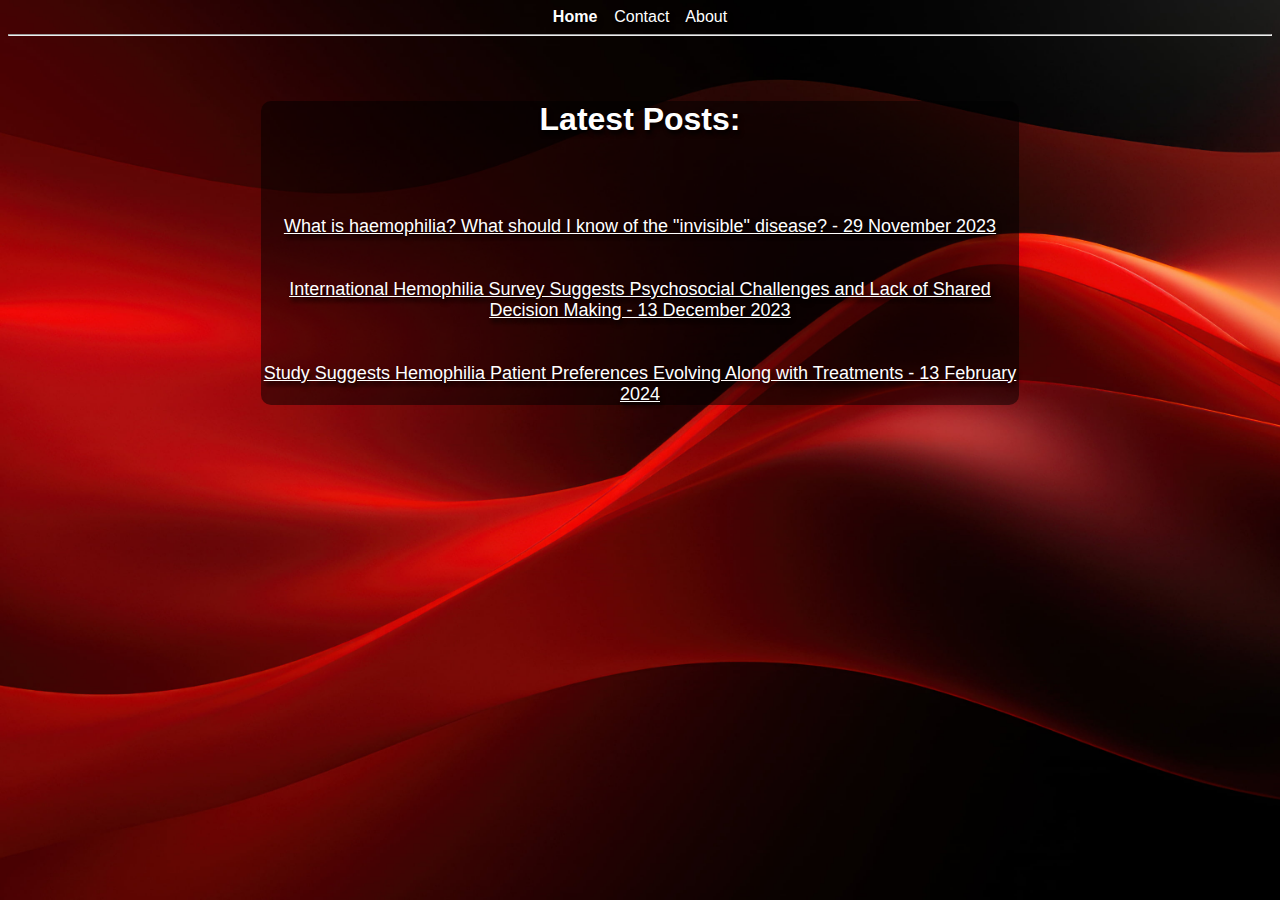
<file: index.html>
<!DOCTYPE html>
<html lang="en">
<header>
    <title>Haemophilia News</title>
    <link rel="stylesheet" href="style.css"
</header>
<body>

    
    
    <div class="websitepages">
        <a href="index.html" title="Homepage"><strong>Home</strong></a> &ensp; <a href="contact.html" title="Contact Details">Contact</a> &ensp; <a href="about.html" title="About the Website">About</a>
    </div>
    
    <hr>

    <br>
    <br>
    
    <div class="articletext">
        <div class="Latestnews">
            <h1 id="mainheader">Latest Posts:</h1>
        </div>

        <br>
        <br>

        <div class="articles">
            <a href="whatishaemophilia.html" id="herelink">What is haemophilia? What should I know of the "invisible" disease? - 29 November 2023</a>
            <br><br><br>
            <a href="Article 1.html" id="herelink">International Hemophilia Survey Suggests Psychosocial Challenges and Lack of Shared Decision Making - 13 December 2023</a>
            <br><br><br>
            <a href="Article 2.html" id="herelink">Study Suggests Hemophilia Patient Preferences Evolving Along with Treatments - 13 February 2024</a>
        </div>
    </div>

    
    


</body>
</html>
</file>
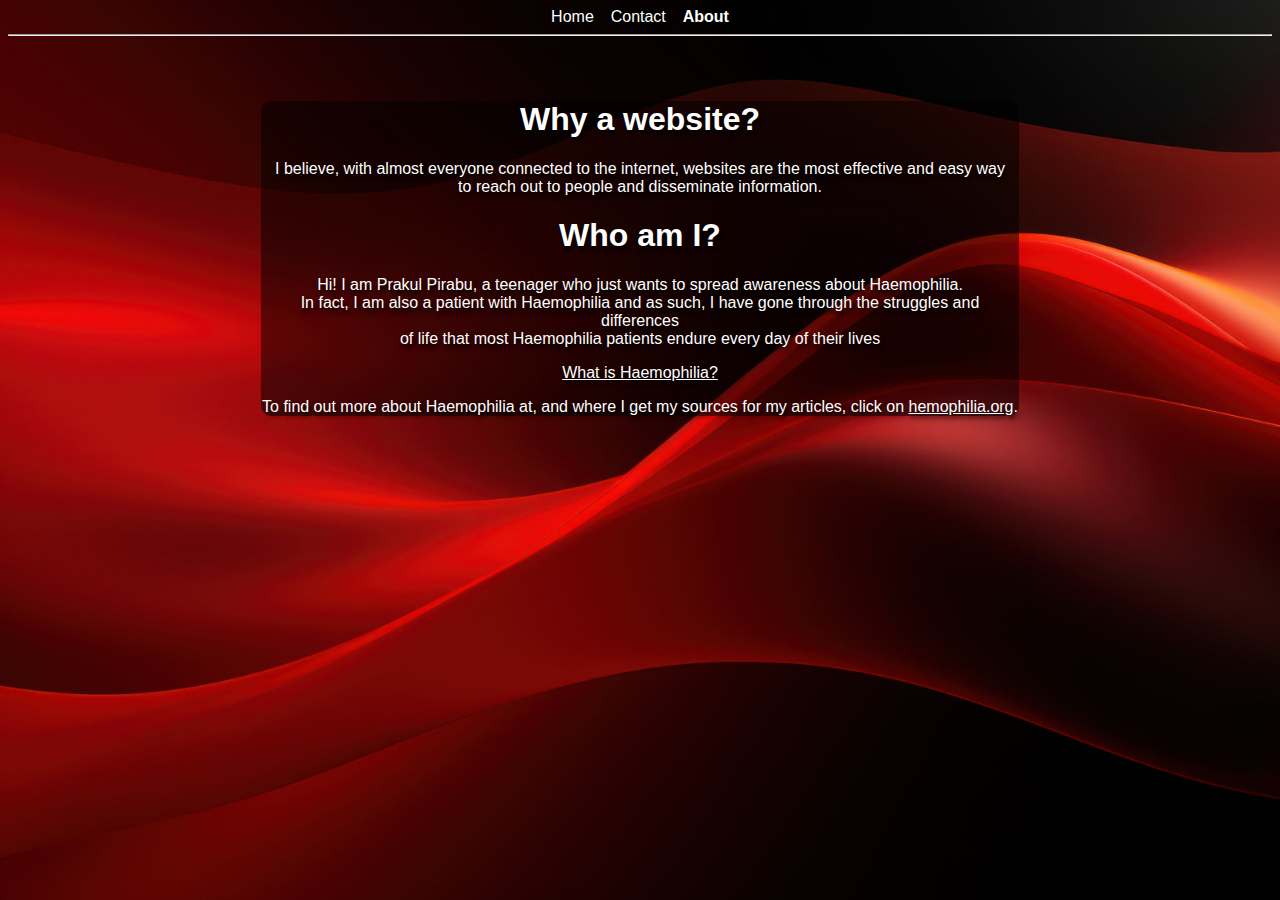
<file: about.html>
<!DOCTYPE html>
<html lang="en">
<header>
    <title>About</title>
    <link rel="stylesheet" href="style.css"s>
</header>
<body>

    
    <div class="websitepages">
        <a href="index.html" title="Homepage">Home</a> &ensp; <a href="contact.html" title="Contact Details">Contact</a> &ensp; <a href="about.html" title="About the Website"><strong>About</strong></a>
    </div>
    
    <hr>

    <br>
    <br>

    <div class="articletext">
        <div class="aboutquestion1">
            <h1>Why a website?</h1>
            <p>I believe, with almost everyone connected to the internet, websites are the most effective and easy way<br>to reach out to people and disseminate information.</p
        </div>

        <div class="aboutquestion2">
            <h1>Who am I?</h1>
            <p>Hi! I am Prakul Pirabu, a teenager who just wants to spread awareness about Haemophilia.<br>In fact, I am also a patient with Haemophilia and as such, I have gone through the struggles and differences<br>of life that most Haemophilia patients endure every day of their lives</p>
            <a id="herelink" href="whatishaemophilia.html" title="Haemophilia Article">What is Haemophilia?</a>
            <p>To find out more about Haemophilia at, and where I get my sources for my articles, click on <a id="herelink" href="https://www.hemophilia.org">hemophilia.org</a>.</p>
        </div>
    </div>

</body>
</html>
</file>
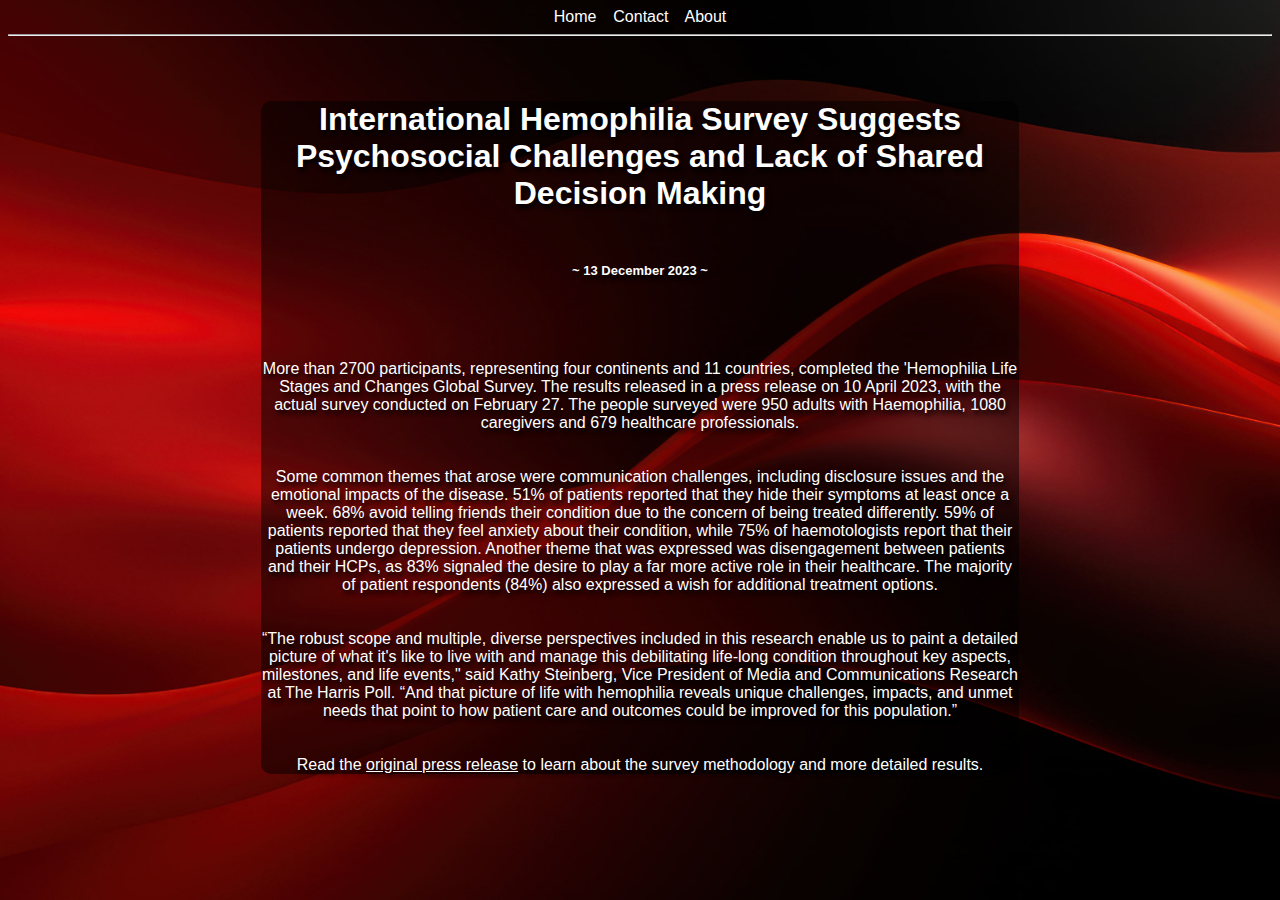
<file: Article 1.html>
<!DOCTYPE html>
<html lang="en">
<header>
	<title>Haemophilia News</title>
	<link rel="stylesheet" href="style.css">
</header>
<body>


	<div class="websitepages">
        <a href="index.html" title="Homepage">Home</a> &ensp; <a href="contact.html" title="Contact Details">Contact</a> &ensp; <a href="about.html" title="About the Website">About</a>
    </div>

    <hr>

    <br>
    <br>

    <div class="articletext">
        <h1 id="mainheader">International Hemophilia Survey Suggests Psychosocial Challenges and Lack of Shared Decision Making</h1>
        <h6 id="date">~ 13 December 2023 ~</h6>

        <br>
        <br>

        <p id="text">More than 2700 participants, representing four continents and 11 countries, completed the 'Hemophilia Life Stages and Changes Global Survey. The results released in a press release on 10 April 2023, with the actual survey conducted on February 27. The people surveyed were 950 adults with Haemophilia, 1080 caregivers and 679 healthcare professionals.<br><br><br>Some common themes that arose were communication challenges, including disclosure issues and the emotional impacts of the disease. 51% of patients reported that they hide their symptoms at least once a week. 68% avoid telling friends their condition due to the concern of being treated differently. 59% of patients reported that they feel anxiety about their condition, while 75% of haemotologists report that their patients undergo depression. Another theme that was expressed was disengagement between patients and their HCPs, as 83% signaled the desire to play a far more active role in their healthcare. The majority of patient respondents (84%) also expressed a wish for additional treatment options.<br><br><br>“The robust scope and multiple, diverse perspectives included in this research enable us to paint a detailed picture of what it's like to live with and manage this debilitating life-long condition throughout key aspects, milestones, and life events," said Kathy Steinberg, Vice President of Media and Communications Research at The Harris Poll. “And that picture of life with hemophilia reveals unique challenges, impacts, and unmet needs that point to how patient care and outcomes could be improved for this population.”<br><br><br>Read the <a href="https://www.prnewswire.com/news-releases/stagwells-stgw-the-harris-poll-unveils-first-of-its-kind-global-hemophilia-survey-on-the-daily-challenges-for-patients-caregivers-and-providers-301952157.html" id="herelink">original press release</a> to learn about the survey methodology and more detailed results.</p>
    </div>
    
    
   
    
    


</body>
</html>
</file>
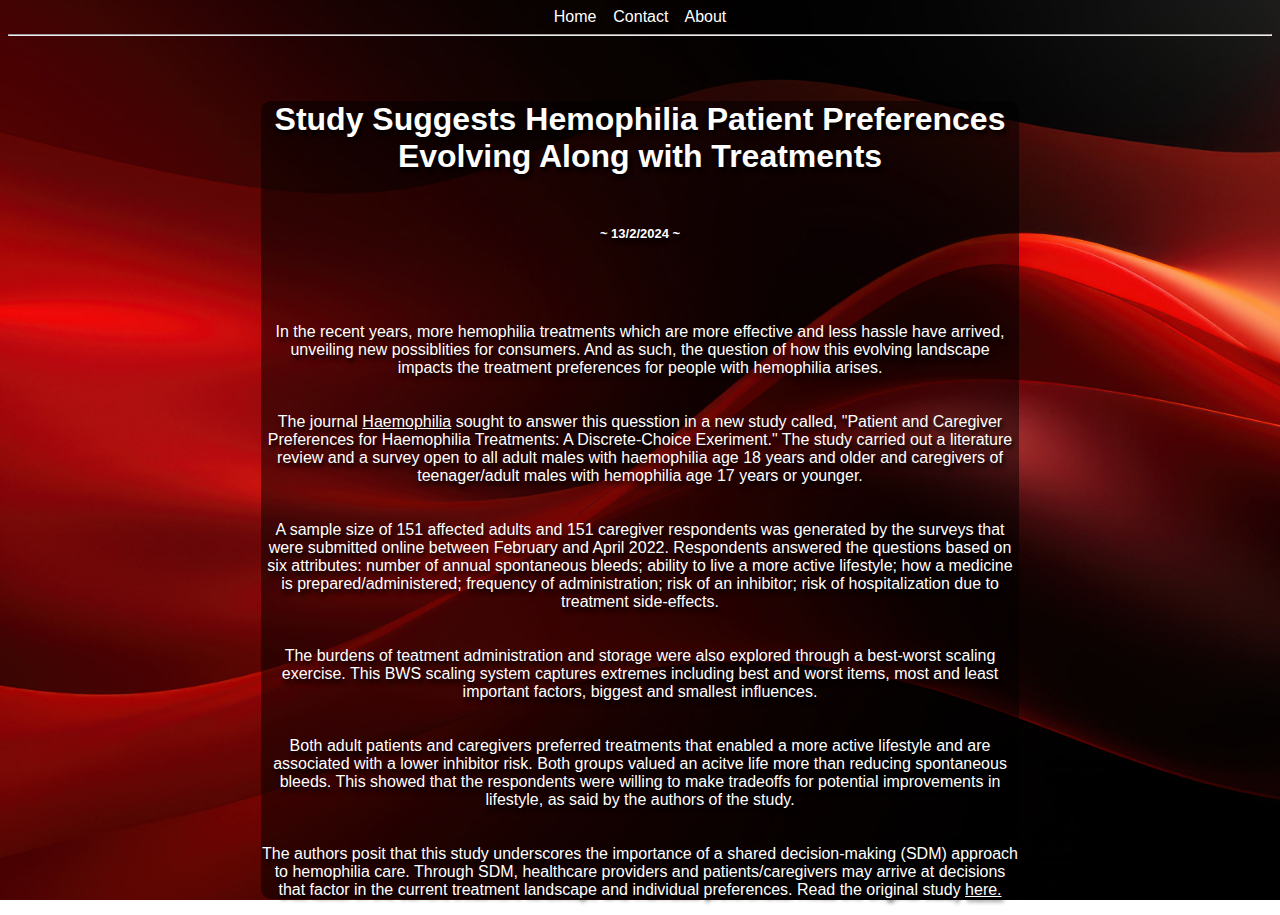
<file: Article 2.html>
<!DOCTYPE html>
<html lang="en">
<header>
	<title>Haemophilia News</title>
	<link rel="stylesheet" href="style.css">
</header>
<body>


	<div class="websitepages">
        <a href="index.html" title="Homepage">Home</a> &ensp; <a href="contact.html" title="Contact Details">Contact</a> &ensp; <a href="about.html" title="About the Website">About</a>
    </div>

    <hr>

    <br>
    <br>

    <div class="articletext">
        <h1 id="mainheader">Study Suggests Hemophilia Patient Preferences Evolving Along with Treatments</h1>
        <h6 id="date">~ 13/2/2024 ~</h6>

        <br>
        <br>

        <p id="text">In the recent years, more hemophilia treatments which are more effective and less hassle have arrived, unveiling new possiblities for consumers. And as such, the question of how this evolving landscape impacts the treatment preferences for people with hemophilia arises.<br><br><br>The journal <a href="https://.wiley.com/doi/abs/10.1111/hae.14928" id="herelink">Haemophilia</a> sought to answer this quesstion in a new study called, "Patient and Caregiver Preferences for Haemophilia Treatments: A Discrete-Choice Exeriment." The study carried out a literature review and a survey open to all adult males with haemophilia age 18 years and older and caregivers of teenager/adult males with hemophilia age 17 years or younger.<br><br><br>A sample size of 151 affected adults and 151 caregiver respondents was generated by the surveys that were submitted online between February and April 2022. Respondents answered the questions based on six attributes: number of annual spontaneous bleeds; ability to live a more active lifestyle; how a medicine is prepared/administered; frequency of administration; risk of an inhibitor; risk of hospitalization due to treatment side-effects.<br><br><br>The burdens of teatment administration and storage were also explored through a best-worst scaling exercise. This BWS scaling system captures extremes including best and worst items, most and least important factors, biggest and smallest influences.<br><br><br>Both adult patients and caregivers preferred treatments that enabled a more active lifestyle and are associated with a lower inhibitor risk. Both groups valued an acitve life more than reducing spontaneous bleeds. This showed that the respondents were willing to make tradeoffs for potential improvements in lifestyle, as said by the authors of the study.<br><br><br>The authors posit that this study underscores the importance of a shared decision-making (SDM) approach to hemophilia care. Through SDM, healthcare providers and patients/caregivers may arrive at decisions that factor in the current treatment landscape and individual preferences. Read the original study <a href="https://.wiley.com/doi/abs/10.1111/hae.14928" id="herelink">here.</a>
        </p>
    </div>
    
    
   
    
    


</body>
</html>
</file>
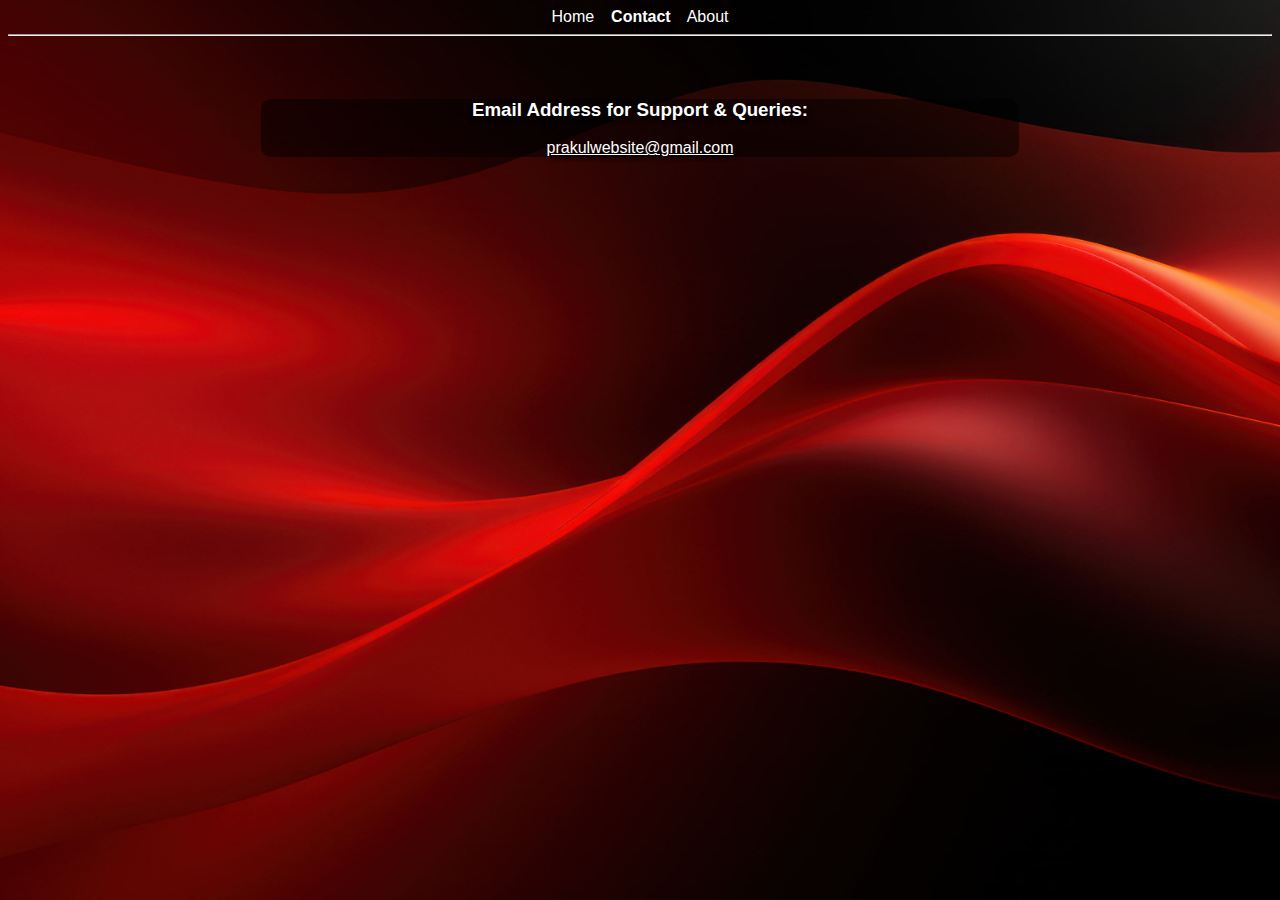
<file: contact.html>
<!DOCTYPE html>
<html lang="en">
<header>
    <link rel="stylesheet" href="style.css">
    <title>Contact</title>
</header>
<body>


    <div class="websitepages">
        <a href="index.html" title="Homepage">Home</a> &ensp; <a href="contact.html" title="Contact Details"><strong>Contact</strong></a> &ensp; <a href="about.html" title="About the Website">About</a>
    </div>

    <hr>

    <br>
    <br>

    <div class="articletext">
        <div class="contactdetails">
            <h3 id="emailaddress">Email Address for Support & Queries:</h3>
            <a href="mailto:example@gmail.com" id="email">prakulwebsite@gmail.com</a>
        </div>
    </div>

</body>
</html>
</file>
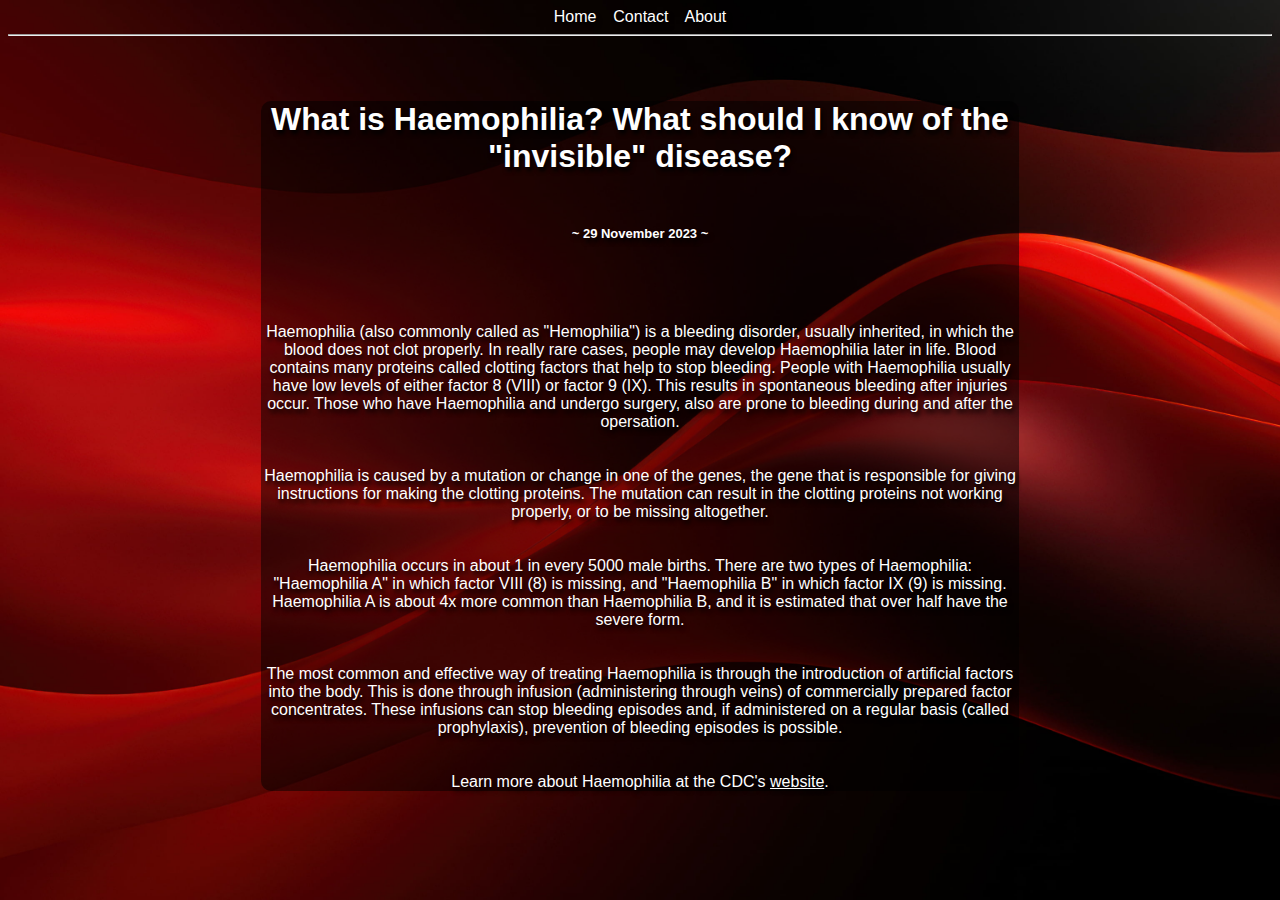
<file: whatishaemophilia.html>
<!DOCTYPE html>
<html lang="en">
<header>
	<title>Haemophilia News</title>
	<link rel="stylesheet" href="style.css">
</header>
<body>


	<div class="websitepages">
        <a href="index.html" title="Homepage">Home</a> &ensp; <a href="contact.html" title="Contact Details">Contact</a> &ensp; <a href="about.html" title="About the Website">About</a>
    </div>

    <hr>

    <br>
    <br>

    <div class="articletext">
        <h1 id="mainheader">What is Haemophilia? What should I know of the "invisible" disease?</h1>
        <h6 id="date">~ 29 November 2023 ~</h6>

        <br>
        <br>

        <p id="text">Haemophilia (also commonly called as "Hemophilia") is a bleeding disorder, usually inherited, in which the blood does not clot properly. In really rare cases, people may develop Haemophilia later in life. Blood contains many proteins called clotting factors that help to stop bleeding. People with Haemophilia usually have low levels of either factor 8 (VIII) or factor 9 (IX). This results in spontaneous bleeding after injuries occur. Those who have Haemophilia and undergo surgery, also are prone to bleeding during and after the opersation.<br><br><br>Haemophilia is caused by a mutation or change in one of the genes, the gene that is responsible for giving instructions for making the clotting proteins. The mutation can result in the clotting proteins not working properly, or to be missing altogether.<br><br><br>Haemophilia occurs in about 1 in every 5000 male births. There are two types of Haemophilia: "Haemophilia A" in which factor VIII (8) is missing, and "Haemophilia B" in which factor IX (9) is missing. Haemophilia A is about 4x more common than Haemophilia B, and it is estimated that over half have the severe form.<br><br><br>The most common and effective way of treating Haemophilia is through the introduction of artificial factors into the body. This is done through infusion (administering through veins) of commercially prepared factor concentrates. These infusions can stop bleeding episodes and, if administered on a regular basis (called prophylaxis), prevention of bleeding episodes is possible.<br><br><br>Learn more about Haemophilia at the CDC's <a id="herelink" href="https://www.cdc.gov/ncbddd/hemophilia/facts.html">website</a>.</p> 
    </div>
    
    
   
    
    


</body>
</html>
</file>
<file: style.css>
body{
    background: url("background.jpg") no-repeat fixed;
    background-size: cover;
    text-shadow: 2px 4px 4px rgba(0,0,0,1.0);
    font-family: sans-serif;
    color: white;
    text-align: center;
  }

a:link{
    color: white;
    text-decoration: none;
  }
  
a:visited{
    color: white;
    text-decoration: none;
  }

a:hover{
    color: white;
    padding: 10px 5px;
    box-sizing: border-box;
    background-color: grey;
    text-decoration: none;
  }

/* All the code above except for the body styling is for link. For example, a:link is for a normal link, while a:visited is for a visited link, while a:hover is for a link that has the cursor hovering above it */

.websitepages{
    font-size: medium;
}

.articletext{
    background-color: rgba(0, 0, 0, 0.5);
    border-radius: 10px;
    
    margin-left: 20%;
    margin-right: 20%;

}

a.contactdetails{
    font-size: large;
}

#email{
    text-decoration: underline;
}

#email:hover{
    padding: 0px;
    background-color: transparent;
    color: grey;
}

h1.aboutquestion1{
    font-size: xx-large;

}

h1.aboutquestion2{
    font-size: xx-large;

}

#herelink{
    text-decoration: underline;
}

#herelink:hover{
    padding: 0px;
    background-color: transparent;
    color: grey;
}



#mainheader{
    font-size: xx-large;
    padding-bottom: 20px;
}

#text {
    font-size: medium;
}

#date{
    font-size: small;
}

.articles{
    font-size: large;
    text-decoration: underline;
}
</file>
